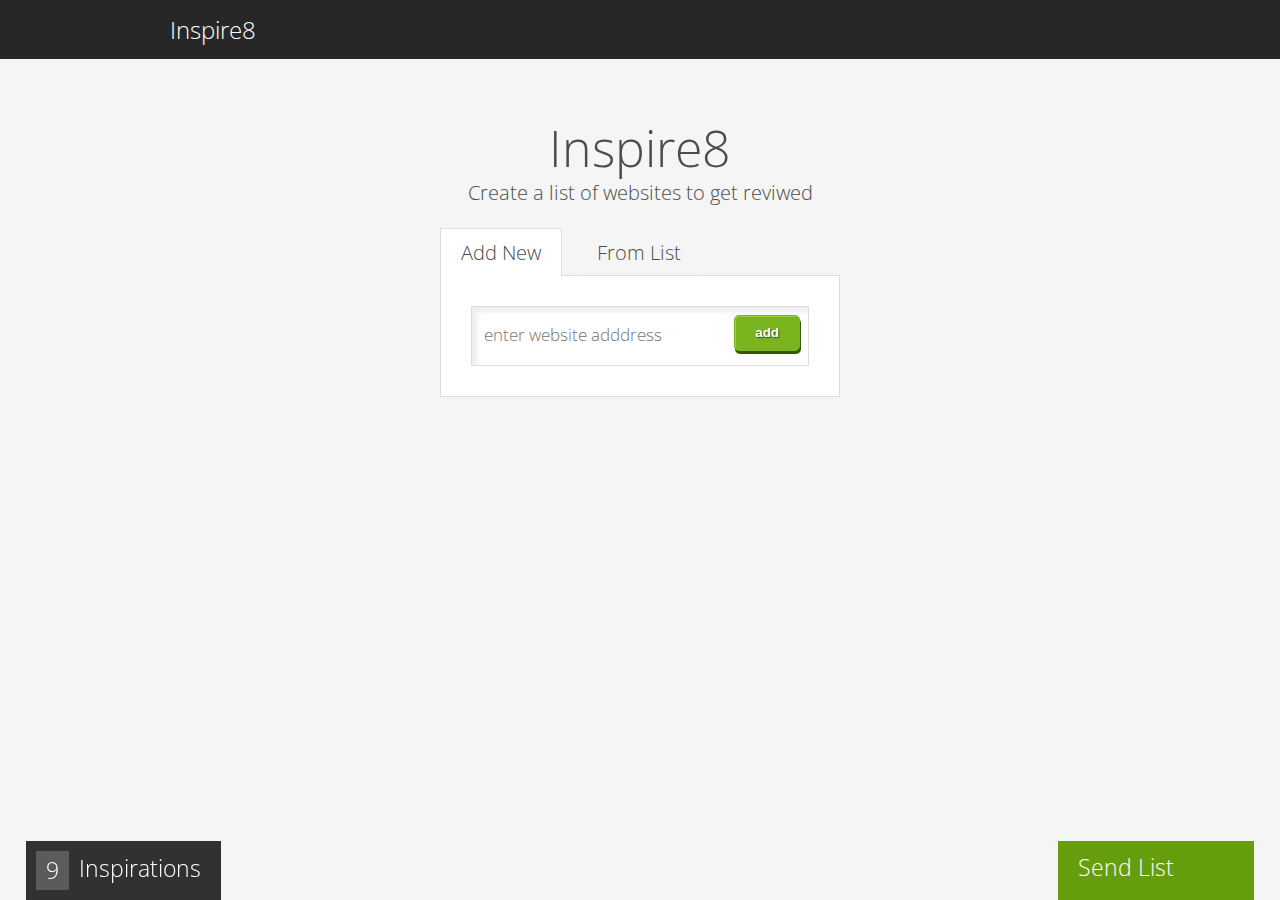
<file: index.html>
<!DOCTYPE html>
<html xmlns="http://www.w3.org/1999/xhtml">
<head>
<meta http-equiv="Content-Type" content="text/html; charset=utf-8" />
<title>Inspire8 - Design direction from feedback</title>
<link href="css/reset.css" rel="stylesheet" type="text/css" />
<link href="css/styles.css" rel="stylesheet" type="text/css" />
 <link href='http://fonts.googleapis.com/css?family=Open+Sans:400,300,600,700' rel='stylesheet' type='text/css'>
 <script src="http://ajax.googleapis.com/ajax/libs/jquery/1.8.1/jquery.min.js"></script>
 <script type="text/javascript" src="js/jquery.flexslider-min.js"></script>
 <script src="js/myscript.js"></script>
</head>

<body>
    <header id="header">
        <div class="inner">
            <h1 class="logo"><a href="index.html">Inspire8</a></h1>
        </div>
    </header>
    <section class="main-content">
        
        <header>
            <h1 class="page-title">Inspire8</h1>
            <h2 class="sub-title">Create a list of websites to get reviwed</h2>
        </header>
        <ul class="add-type-tabs">
            <li class="add-new active"><a href="#">Add New</a></li>
            <li class="from-list "><a href="#">From List</a></li>
        </ul>
        <section class="add-new-section">
            <div class="input-background">
                <input type="text" placeholder="enter website adddress" id="add-new-field"/>
                <input type="button" value="add" id="add-new-button"/>
            </div>
        </section>
        <section class="add-from-list-section">
            <ul class="categories-list">
                <li><a href="#">E-Commerce (12)</a></li>
                <li><a href="#">Ui (34)</a></li>
                <li class="active"><a href="#">Illustraion (234)</a></li>
                <li><a href="#">Web Apps (2)</a></li>                    
                <li><a href="#">Portfolio (12)</a></li> 
                <li><a href="#">Corporate (123)</a></li>                    
            </ul>
            <div id="design-list-container">
            <ul class="design-list slides">
                <li class="category">
                    <ul class="category-designs">
                        
                        <li>
                            <img src="images/design1.png" alt="" />
                            <div class="meta-info">
                                <span>seekairun.co.il</span>
                                <a href="#" class="add-from-list-button"></a>
                                <a href="#" class="remove-button" title="Remove"></a>
                                <a href="#" class="drag-button" title="Drag to Rearange"></a>

                            </div>
                        </li>
                        <li>
                            <img src="images/design1.png" alt="" />
                            <div class="meta-info">
                                <span>seekairun.co.il</span>
                                <a href="#" class="add-from-list-button"></a>
                                <a href="#" class="remove-button" title="Remove"></a>
                                <a href="#" class="drag-button" title="Drag to Rearange"></a>

                            </div>
                        </li>
                                        <li>
                            <img src="images/design1.png" alt="" />
                            <div class="meta-info">
                                <span>seekairun.co.il</span>
                                <a href="#" class="add-from-list-button"></a>
                                <a href="#" class="remove-button" title="Remove"></a>
                                <a href="#" class="drag-button" title="Drag to Rearange"></a>

                            </div>
                        </li>
                                        <li>
                            <img src="images/design1.png" alt="" />
                            <div class="meta-info">
                                <span>seekairun.co.il</span>
                                <a href="#" class="add-from-list-button"></a>
                                <a href="#" class="remove-button" title="Remove"></a>
                                <a href="#" class="drag-button" title="Drag to Rearange"></a>

                            </div>
                        </li>
                                        <li>
                            <img src="images/design1.png" alt="" />
                            <div class="meta-info">
                                <span>seekairun.co.il</span>
                                <a href="#" class="add-from-list-button"></a>
                                <a href="#" class="remove-button" title="Remove"></a>
                                <a href="#" class="drag-button" title="Drag to Rearange"></a>

                            </div>
                        </li>
                                        <li>
                            <img src="images/design1.png" alt="" />
                            <div class="meta-info">
                                <span>seekairun.co.il</span>
                                <a href="#" class="add-from-list-button"></a>
                                <a href="#" class="remove-button" title="Remove"></a>
                                <a href="#" class="drag-button" title="Drag to Rearange"></a>

                            </div>
                        </li>
                                        <li>
                            <img src="images/design1.png" alt="" />
                            <div class="meta-info">
                                <span>seekairun.co.il</span>
                                <a href="#" class="add-from-list-button"></a>
                                <a href="#" class="remove-button" title="Remove"></a>
                                <a href="#" class="drag-button" title="Drag to Rearange"></a>

                            </div>
                        </li>
                                        <li>
                            <img src="images/design1.png" alt="" />
                            <div class="meta-info">
                                <span>seekairun.co.il</span>
                                <a href="#" class="add-from-list-button"></a>
                                <a href="#" class="remove-button" title="Remove"></a>
                                <a href="#" class="drag-button" title="Drag to Rearange"></a>

                            </div>
                        </li>
                                        <li>
                            <img src="images/design1.png" alt="" />
                            <div class="meta-info">
                                <span>seekairun.co.il</span>
                                <a href="#" class="add-from-list-button"></a>
                                <a href="#" class="remove-button" title="Remove"></a>
                                <a href="#" class="drag-button" title="Drag to Rearange"></a>

                            </div>
                        </li>
                                        <li>
                            <img src="images/design1.png" alt="" />
                            <div class="meta-info">
                                <span>seekairun.co.il</span>
                                <a href="#" class="add-from-list-button"></a>
                                <a href="#" class="remove-button" title="Remove"></a>
                                <a href="#" class="drag-button" title="Drag to Rearange"></a>

                            </div>
                        </li>               

                     </ul>
                </li>
                <li class="category">
                    <ul class="category-designs">
                        
                        <li>
                            <img src="images/design1.png" alt="" />
                            <div class="meta-info">
                                <span>seekairun.co.il</span>
                                <a href="#" class="add-from-list-button"></a>
                                <a href="#" class="remove-button" title="Remove"></a>
                                <a href="#" class="drag-button" title="Drag to Rearange"></a>

                            </div>
                        </li>
                        <li>
                            <img src="images/design1.png" alt="" />
                            <div class="meta-info">
                                <span>seekairun.co.il</span>
                                <a href="#" class="add-from-list-button"></a>
                                <a href="#" class="remove-button" title="Remove"></a>
                                <a href="#" class="drag-button" title="Drag to Rearange"></a>

                            </div>
                        </li>
                                        <li>
                            <img src="images/design1.png" alt="" />
                            <div class="meta-info">
                                <span>seekairun.co.il</span>
                                <a href="#" class="add-from-list-button"></a>
                                <a href="#" class="remove-button" title="Remove"></a>
                                <a href="#" class="drag-button" title="Drag to Rearange"></a>

                            </div>
                        </li>
                                        <li>
                            <img src="images/design1.png" alt="" />
                            <div class="meta-info">
                                <span>seekairun.co.il</span>
                                <a href="#" class="add-from-list-button"></a>
                                <a href="#" class="remove-button" title="Remove"></a>
                                <a href="#" class="drag-button" title="Drag to Rearange"></a>

                            </div>
                        </li>
                                        <li>
                            <img src="images/design1.png" alt="" />
                            <div class="meta-info">
                                <span>seekairun.co.il</span>
                                <a href="#" class="add-from-list-button"></a>
                                <a href="#" class="remove-button" title="Remove"></a>
                                <a href="#" class="drag-button" title="Drag to Rearange"></a>

                            </div>
                        </li>
                                        <li>
                            <img src="images/design1.png" alt="" />
                            <div class="meta-info">
                                <span>seekairun.co.il</span>
                                <a href="#" class="add-from-list-button"></a>
                                <a href="#" class="remove-button" title="Remove"></a>
                                <a href="#" class="drag-button" title="Drag to Rearange"></a>

                            </div>
                        </li>
                                        <li>
                            <img src="images/design1.png" alt="" />
                            <div class="meta-info">
                                <span>seekairun.co.il</span>
                                <a href="#" class="add-from-list-button"></a>
                                <a href="#" class="remove-button" title="Remove"></a>
                                <a href="#" class="drag-button" title="Drag to Rearange"></a>

                            </div>
                        </li>
                                        <li>
                            <img src="images/design1.png" alt="" />
                            <div class="meta-info">
                                <span>seekairun.co.il</span>
                                <a href="#" class="add-from-list-button"></a>
                                <a href="#" class="remove-button" title="Remove"></a>
                                <a href="#" class="drag-button" title="Drag to Rearange"></a>

                            </div>
                        </li>
                                        <li>
                            <img src="images/design1.png" alt="" />
                            <div class="meta-info">
                                <span>seekairun.co.il</span>
                                <a href="#" class="add-from-list-button"></a>
                                <a href="#" class="remove-button" title="Remove"></a>
                                <a href="#" class="drag-button" title="Drag to Rearange"></a>

                            </div>
                        </li>
                                        <li>
                            <img src="images/design1.png" alt="" />
                            <div class="meta-info">
                                <span>seekairun.co.il</span>
                                <a href="#" class="add-from-list-button"></a>
                                <a href="#" class="remove-button" title="Remove"></a>
                                <a href="#" class="drag-button" title="Drag to Rearange"></a>

                            </div>
                        </li>               

                     </ul>
                </li>
                <li class="category">
                    <ul class="category-designs">
                        
                        <li>
                            <img src="images/design1.png" alt="" />
                            <div class="meta-info">
                                <span>seekairun.co.il</span>
                                <a href="#" class="add-from-list-button"></a>
                                <a href="#" class="remove-button" title="Remove"></a>
                                <a href="#" class="drag-button" title="Drag to Rearange"></a>

                            </div>
                        </li>
                        <li>
                            <img src="images/design1.png" alt="" />
                            <div class="meta-info">
                                <span>seekairun.co.il</span>
                                <a href="#" class="add-from-list-button"></a>
                                <a href="#" class="remove-button" title="Remove"></a>
                                <a href="#" class="drag-button" title="Drag to Rearange"></a>

                            </div>
                        </li>
                                        <li>
                            <img src="images/design1.png" alt="" />
                            <div class="meta-info">
                                <span>seekairun.co.il</span>
                                <a href="#" class="add-from-list-button"></a>
                                <a href="#" class="remove-button" title="Remove"></a>
                                <a href="#" class="drag-button" title="Drag to Rearange"></a>

                            </div>
                        </li>
                                        <li>
                            <img src="images/design1.png" alt="" />
                            <div class="meta-info">
                                <span>seekairun.co.il</span>
                                <a href="#" class="add-from-list-button"></a>
                                <a href="#" class="remove-button" title="Remove"></a>
                                <a href="#" class="drag-button" title="Drag to Rearange"></a>

                            </div>
                        </li>
                                        <li>
                            <img src="images/design1.png" alt="" />
                            <div class="meta-info">
                                <span>seekairun.co.il</span>
                                <a href="#" class="add-from-list-button"></a>
                                <a href="#" class="remove-button" title="Remove"></a>
                                <a href="#" class="drag-button" title="Drag to Rearange"></a>

                            </div>
                        </li>
                                        <li>
                            <img src="images/design1.png" alt="" />
                            <div class="meta-info">
                                <span>seekairun.co.il</span>
                                <a href="#" class="add-from-list-button"></a>
                                <a href="#" class="remove-button" title="Remove"></a>
                                <a href="#" class="drag-button" title="Drag to Rearange"></a>

                            </div>
                        </li>
                                        <li>
                            <img src="images/design1.png" alt="" />
                            <div class="meta-info">
                                <span>seekairun.co.il</span>
                                <a href="#" class="add-from-list-button"></a>
                                <a href="#" class="remove-button" title="Remove"></a>
                                <a href="#" class="drag-button" title="Drag to Rearange"></a>

                            </div>
                        </li>
                                        <li>
                            <img src="images/design1.png" alt="" />
                            <div class="meta-info">
                                <span>seekairun.co.il</span>
                                <a href="#" class="add-from-list-button"></a>
                                <a href="#" class="remove-button" title="Remove"></a>
                                <a href="#" class="drag-button" title="Drag to Rearange"></a>

                            </div>
                        </li>
                                        <li>
                            <img src="images/design1.png" alt="" />
                            <div class="meta-info">
                                <span>seekairun.co.il</span>
                                <a href="#" class="add-from-list-button"></a>
                                <a href="#" class="remove-button" title="Remove"></a>
                                <a href="#" class="drag-button" title="Drag to Rearange"></a>

                            </div>
                        </li>
                                        <li>
                            <img src="images/design1.png" alt="" />
                            <div class="meta-info">
                                <span>seekairun.co.il</span>
                                <a href="#" class="add-from-list-button"></a>
                                <a href="#" class="remove-button" title="Remove"></a>
                                <a href="#" class="drag-button" title="Drag to Rearange"></a>

                            </div>
                        </li>               

                     </ul>
                </li>
                <li class="category">
                    <ul class="category-designs">
                        
                        <li>
                            <img src="images/design1.png" alt="" />
                            <div class="meta-info">
                                <span>seekairun.co.il</span>
                                <a href="#" class="add-from-list-button"></a>
                                <a href="#" class="remove-button" title="Remove"></a>
                                <a href="#" class="drag-button" title="Drag to Rearange"></a>

                            </div>
                        </li>
                        <li>
                            <img src="images/design1.png" alt="" />
                            <div class="meta-info">
                                <span>seekairun.co.il</span>
                                <a href="#" class="add-from-list-button"></a>
                                <a href="#" class="remove-button" title="Remove"></a>
                                <a href="#" class="drag-button" title="Drag to Rearange"></a>

                            </div>
                        </li>
                                        <li>
                            <img src="images/design1.png" alt="" />
                            <div class="meta-info">
                                <span>seekairun.co.il</span>
                                <a href="#" class="add-from-list-button"></a>
                                <a href="#" class="remove-button" title="Remove"></a>
                                <a href="#" class="drag-button" title="Drag to Rearange"></a>

                            </div>
                        </li>
                                        <li>
                            <img src="images/design1.png" alt="" />
                            <div class="meta-info">
                                <span>seekairun.co.il</span>
                                <a href="#" class="add-from-list-button"></a>
                                <a href="#" class="remove-button" title="Remove"></a>
                                <a href="#" class="drag-button" title="Drag to Rearange"></a>

                            </div>
                        </li>
                                        <li>
                            <img src="images/design1.png" alt="" />
                            <div class="meta-info">
                                <span>seekairun.co.il</span>
                                <a href="#" class="add-from-list-button"></a>
                                <a href="#" class="remove-button" title="Remove"></a>
                                <a href="#" class="drag-button" title="Drag to Rearange"></a>

                            </div>
                        </li>
                                        <li>
                            <img src="images/design1.png" alt="" />
                            <div class="meta-info">
                                <span>seekairun.co.il</span>
                                <a href="#" class="add-from-list-button"></a>
                                <a href="#" class="remove-button" title="Remove"></a>
                                <a href="#" class="drag-button" title="Drag to Rearange"></a>

                            </div>
                        </li>
                                        <li>
                            <img src="images/design1.png" alt="" />
                            <div class="meta-info">
                                <span>seekairun.co.il</span>
                                <a href="#" class="add-from-list-button"></a>
                                <a href="#" class="remove-button" title="Remove"></a>
                                <a href="#" class="drag-button" title="Drag to Rearange"></a>

                            </div>
                        </li>
                                        <li>
                            <img src="images/design1.png" alt="" />
                            <div class="meta-info">
                                <span>seekairun.co.il</span>
                                <a href="#" class="add-from-list-button"></a>
                                <a href="#" class="remove-button" title="Remove"></a>
                                <a href="#" class="drag-button" title="Drag to Rearange"></a>

                            </div>
                        </li>
                                        <li>
                            <img src="images/design1.png" alt="" />
                            <div class="meta-info">
                                <span>seekairun.co.il</span>
                                <a href="#" class="add-from-list-button"></a>
                                <a href="#" class="remove-button" title="Remove"></a>
                                <a href="#" class="drag-button" title="Drag to Rearange"></a>

                            </div>
                        </li>
                                        <li>
                            <img src="images/design1.png" alt="" />
                            <div class="meta-info">
                                <span>seekairun.co.il</span>
                                <a href="#" class="add-from-list-button"></a>
                                <a href="#" class="remove-button" title="Remove"></a>
                                <a href="#" class="drag-button" title="Drag to Rearange"></a>

                            </div>
                        </li>               

                     </ul>
                </li>
                <li class="category">
                    <ul class="category-designs">
                        
                        <li>
                            <img src="images/design1.png" alt="" />
                            <div class="meta-info">
                                <span>seekairun.co.il</span>
                                <a href="#" class="add-from-list-button"></a>
                                <a href="#" class="remove-button" title="Remove"></a>
                                <a href="#" class="drag-button" title="Drag to Rearange"></a>

                            </div>
                        </li>
                        <li>
                            <img src="images/design1.png" alt="" />
                            <div class="meta-info">
                                <span>seekairun.co.il</span>
                                <a href="#" class="add-from-list-button"></a>
                                <a href="#" class="remove-button" title="Remove"></a>
                                <a href="#" class="drag-button" title="Drag to Rearange"></a>

                            </div>
                        </li>
                                        <li>
                            <img src="images/design1.png" alt="" />
                            <div class="meta-info">
                                <span>seekairun.co.il</span>
                                <a href="#" class="add-from-list-button"></a>
                                <a href="#" class="remove-button" title="Remove"></a>
                                <a href="#" class="drag-button" title="Drag to Rearange"></a>

                            </div>
                        </li>
                                        <li>
                            <img src="images/design1.png" alt="" />
                            <div class="meta-info">
                                <span>seekairun.co.il</span>
                                <a href="#" class="add-from-list-button"></a>
                                <a href="#" class="remove-button" title="Remove"></a>
                                <a href="#" class="drag-button" title="Drag to Rearange"></a>

                            </div>
                        </li>
                                        <li>
                            <img src="images/design1.png" alt="" />
                            <div class="meta-info">
                                <span>seekairun.co.il</span>
                                <a href="#" class="add-from-list-button"></a>
                                <a href="#" class="remove-button" title="Remove"></a>
                                <a href="#" class="drag-button" title="Drag to Rearange"></a>

                            </div>
                        </li>
                                        <li>
                            <img src="images/design1.png" alt="" />
                            <div class="meta-info">
                                <span>seekairun.co.il</span>
                                <a href="#" class="add-from-list-button"></a>
                                <a href="#" class="remove-button" title="Remove"></a>
                                <a href="#" class="drag-button" title="Drag to Rearange"></a>

                            </div>
                        </li>
                                        <li>
                            <img src="images/design1.png" alt="" />
                            <div class="meta-info">
                                <span>seekairun.co.il</span>
                                <a href="#" class="add-from-list-button"></a>
                                <a href="#" class="remove-button" title="Remove"></a>
                                <a href="#" class="drag-button" title="Drag to Rearange"></a>

                            </div>
                        </li>
                                        <li>
                            <img src="images/design1.png" alt="" />
                            <div class="meta-info">
                                <span>seekairun.co.il</span>
                                <a href="#" class="add-from-list-button"></a>
                                <a href="#" class="remove-button" title="Remove"></a>
                                <a href="#" class="drag-button" title="Drag to Rearange"></a>

                            </div>
                        </li>
                                        <li>
                            <img src="images/design1.png" alt="" />
                            <div class="meta-info">
                                <span>seekairun.co.il</span>
                                <a href="#" class="add-from-list-button"></a>
                                <a href="#" class="remove-button" title="Remove"></a>
                                <a href="#" class="drag-button" title="Drag to Rearange"></a>

                            </div>
                        </li>
                                        <li>
                            <img src="images/design1.png" alt="" />
                            <div class="meta-info">
                                <span>seekairun.co.il</span>
                                <a href="#" class="add-from-list-button"></a>
                                <a href="#" class="remove-button" title="Remove"></a>
                                <a href="#" class="drag-button" title="Drag to Rearange"></a>

                            </div>
                        </li>               

                     </ul>
                </li>
                <li class="category">
                    <ul class="category-designs">
                        
                        <li>
                            <img src="images/design1.png" alt="" />
                            <div class="meta-info">
                                <span>seekairun.co.il</span>
                                <a href="#" class="add-from-list-button"></a>
                                <a href="#" class="remove-button" title="Remove"></a>
                                <a href="#" class="drag-button" title="Drag to Rearange"></a>

                            </div>
                        </li>
                        <li>
                            <img src="images/design1.png" alt="" />
                            <div class="meta-info">
                                <span>seekairun.co.il</span>
                                <a href="#" class="add-from-list-button"></a>
                                <a href="#" class="remove-button" title="Remove"></a>
                                <a href="#" class="drag-button" title="Drag to Rearange"></a>

                            </div>
                        </li>
                                        <li>
                            <img src="images/design1.png" alt="" />
                            <div class="meta-info">
                                <span>seekairun.co.il</span>
                                <a href="#" class="add-from-list-button"></a>
                                <a href="#" class="remove-button" title="Remove"></a>
                                <a href="#" class="drag-button" title="Drag to Rearange"></a>

                            </div>
                        </li>
                                        <li>
                            <img src="images/design1.png" alt="" />
                            <div class="meta-info">
                                <span>seekairun.co.il</span>
                                <a href="#" class="add-from-list-button"></a>
                                <a href="#" class="remove-button" title="Remove"></a>
                                <a href="#" class="drag-button" title="Drag to Rearange"></a>

                            </div>
                        </li>
                                        <li>
                            <img src="images/design1.png" alt="" />
                            <div class="meta-info">
                                <span>seekairun.co.il</span>
                                <a href="#" class="add-from-list-button"></a>
                                <a href="#" class="remove-button" title="Remove"></a>
                                <a href="#" class="drag-button" title="Drag to Rearange"></a>

                            </div>
                        </li>
                                        <li>
                            <img src="images/design1.png" alt="" />
                            <div class="meta-info">
                                <span>seekairun.co.il</span>
                                <a href="#" class="add-from-list-button"></a>
                                <a href="#" class="remove-button" title="Remove"></a>
                                <a href="#" class="drag-button" title="Drag to Rearange"></a>

                            </div>
                        </li>
                                        <li>
                            <img src="images/design1.png" alt="" />
                            <div class="meta-info">
                                <span>seekairun.co.il</span>
                                <a href="#" class="add-from-list-button"></a>
                                <a href="#" class="remove-button" title="Remove"></a>
                                <a href="#" class="drag-button" title="Drag to Rearange"></a>

                            </div>
                        </li>
                                        <li>
                            <img src="images/design1.png" alt="" />
                            <div class="meta-info">
                                <span>seekairun.co.il</span>
                                <a href="#" class="add-from-list-button"></a>
                                <a href="#" class="remove-button" title="Remove"></a>
                                <a href="#" class="drag-button" title="Drag to Rearange"></a>

                            </div>
                        </li>
                                        <li>
                            <img src="images/design1.png" alt="" />
                            <div class="meta-info">
                                <span>seekairun.co.il</span>
                                <a href="#" class="add-from-list-button"></a>
                                <a href="#" class="remove-button" title="Remove"></a>
                                <a href="#" class="drag-button" title="Drag to Rearange"></a>

                            </div>
                        </li>
                                        <li>
                            <img src="images/design1.png" alt="" />
                            <div class="meta-info">
                                <span>seekairun.co.il</span>
                                <a href="#" class="add-from-list-button"></a>
                                <a href="#" class="remove-button" title="Remove"></a>
                                <a href="#" class="drag-button" title="Drag to Rearange"></a>

                            </div>
                        </li>               

                     </ul>
                </li>
            </ul>
        </div>

        </section>


    </section>

<aside id="bag">
    <header id="qty">
        <span class="total">121</span>
        <h4>Inspirations</h4>

    </header>
    <a href="#" class="next-button send-list">Send List</a>
    <ul class="bag-list slides">
        <li>
            <img src="images/design1.png" alt="" />
            <div class="meta-info">
                <span>seekairun.co.il</span>
                <a href="#" class="remove-button" title="Remove"></a>
                <a href="#" class="drag-button" title="Drag to Rearange"></a>
            </div>
        </li>
        <li>
            <img src="images/design1.png" alt="" />
            <div class="meta-info">
                <span>seekairun.co.il</span>
                <a href="#" class="remove-button" title="Remove"></a>
                <a href="#" class="drag-button" title="Drag to Rearange"></a>
            </div>
        </li>
         <li>
            <img src="images/design1.png" alt="" />
            <div class="meta-info">
                <span>seekairun.co.il</span>
                <a href="#" class="remove-button" title="Remove"></a>
                <a href="#" class="drag-button" title="Drag to Rearange"></a>
            </div>
        </li>
                <li>
            <img src="images/design1.png" alt="" />
            <div class="meta-info">
                <span>seekairun.co.il</span>
                <a href="#" class="remove-button" title="Remove"></a>
                <a href="#" class="drag-button" title="Drag to Rearange"></a>
            </div>
        </li>
        <li>
            <img src="images/design1.png" alt="" />
            <div class="meta-info">
                <span>seekairun.co.il</span>
                <a href="#" class="remove-button" title="Remove"></a>
                <a href="#" class="drag-button" title="Drag to Rearange"></a>
            </div>
        </li>
         <li>
            <img src="images/design1.png" alt="" />
            <div class="meta-info">
                <span>seekairun.co.il</span>
                <a href="#" class="remove-button" title="Remove"></a>
                <a href="#" class="drag-button" title="Drag to Rearange"></a>
            </div>
        </li>
                <li>
            <img src="images/design1.png" alt="" />
            <div class="meta-info">
                <span>seekairun.co.il</span>
                <a href="#" class="remove-button" title="Remove"></a>
                <a href="#" class="drag-button" title="Drag to Rearange"></a>
            </div>
        </li>
        <li>
            <img src="images/design1.png" alt="" />
            <div class="meta-info">
                <span>seekairun.co.il</span>
                <a href="#" class="remove-button" title="Remove"></a>
                <a href="#" class="drag-button" title="Drag to Rearange"></a>
            </div>
        </li>
         <li>
            <img src="images/design1.png" alt="" />
            <div class="meta-info">
                <span>seekairun.co.il</span>
                <a href="#" class="remove-button" title="Remove"></a>
                <a href="#" class="drag-button" title="Drag to Rearange"></a>
            </div>
        </li>

    </ul>
    <a href="#" class="previous-arrow" title="Scroll Back"></a>
    <a href="#" class="next-arrow" title="Scroll Forward"></a>

</aside>    



</body>
</html>
</file>
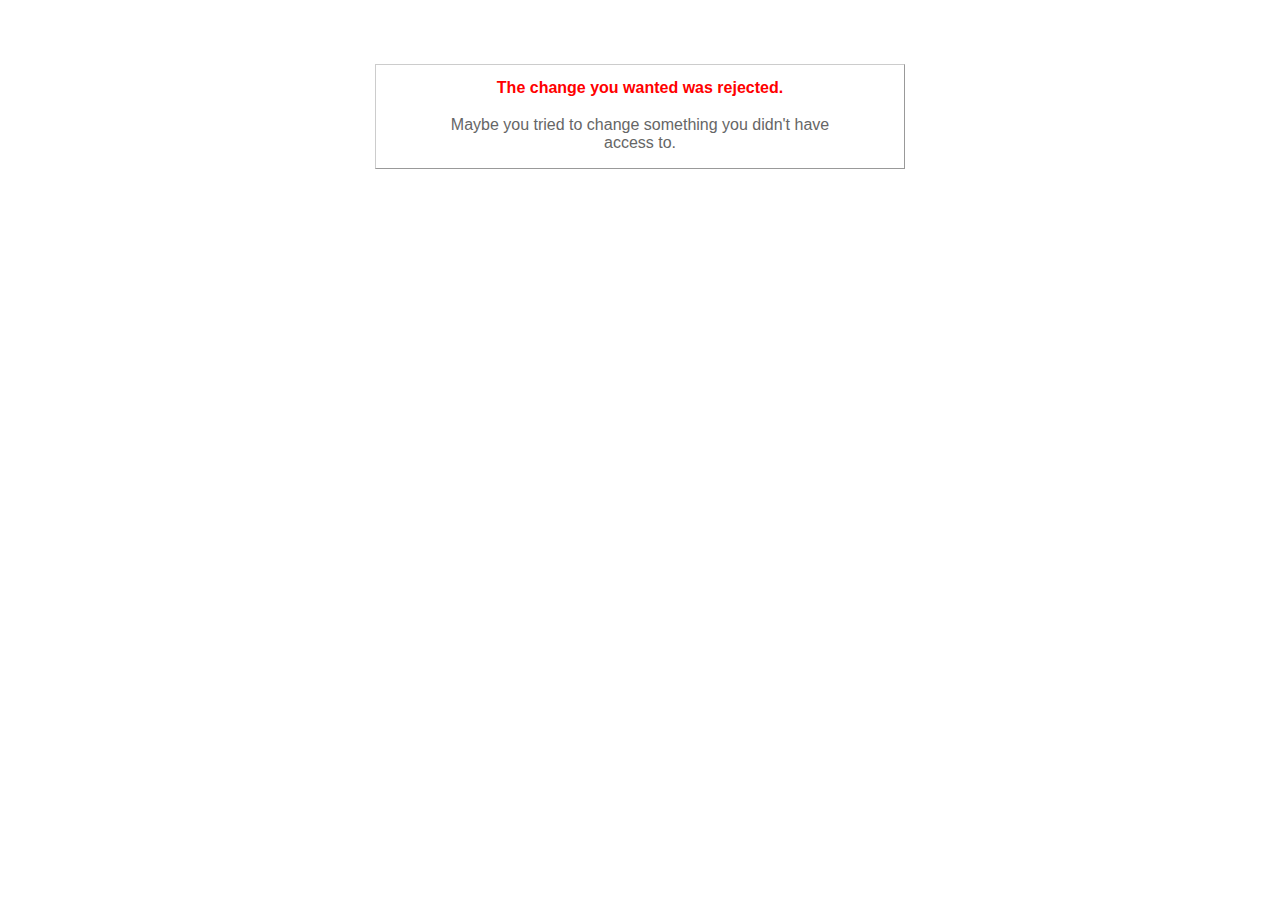
<file: public/422.html>
<!DOCTYPE html>
<html>
<head>
  <title>The change you wanted was rejected (422)</title>
  <style type="text/css">
    body { background-color: #fff; color: #666; text-align: center; font-family: arial, sans-serif; }
    div.dialog {
      width: 25em;
      padding: 0 4em;
      margin: 4em auto 0 auto;
      border: 1px solid #ccc;
      border-right-color: #999;
      border-bottom-color: #999;
    }
    h1 { font-size: 100%; color: #f00; line-height: 1.5em; }
  </style>
</head>

<body>
  <!-- This file lives in public/422.html -->
  <div class="dialog">
    <h1>The change you wanted was rejected.</h1>
    <p>Maybe you tried to change something you didn't have access to.</p>
  </div>
</body>
</html>
</file>
<file: css/styles.css>
*{
  -webkit-box-sizing: border-box;
  -moz-box-sizing: border-box;
  box-sizing: border-box;
}

#header {
width:100%;
background:#272727;
}

.inner {
max-width:980px;
width:100%;
margin:0 auto;
}

body {
background:#f5f5f5;
font-family: 'Open Sans', sans-serif;
font-size:1em;
line-height:120%;
color:#4c4c4c;
font-weight:300;
}

#header h1.logo a{
color:white;

font-weight:300;
padding:20px;
padding-left:20px;
display:block;
text-decoration:none;
font-size:24px;
}


.main-content {
max-width:980px;
width:100%;
margin:0 auto;
margin-top:80px;
}

.page-title,
.sub-title {

font-size:50px;
font-weight:300;
text-align:center;
}

.sub-title {
font-size:20px;
margin-top:25px;
}



.add-type-tabs {

width:400px;
margin:0 auto;
margin-top:40px;
}

.add-type-tabs li {
display:inline-block;
margin-right:10px;
}

.add-type-tabs li a {
color:#4c4c4c;
text-decoration:none;
font-size:20px;
padding:10px 20px;
border:1px solid #f5f5f5;
border-bottom:none;
}

.add-type-tabs li.active a,
.add-type-tabs a:hover {
background:white;
border:1px solid #ddd;
border-bottom:none;

}

.add-new-section {
background:white;
border:1px solid #ddd;
width:400px;
margin:0 auto;
padding:30px;
margin-top:11px;

}

.add-new-section .input-background {
border:1px solid #ddd;
height:60px;
display:block;
box-shadow:inset 5px 5px 5px rgba(0,0,0,0.07);

}

.add-new-section .input-background #add-new-field {
background:none;
border:none;
margin:10px;
margin-top:15px;
width:230px;
font-family: 'Open Sans', sans-serif;
font-size:17px;
color:#717171;
font-weight:300;
}
.add-new-section .input-background  #add-new-button {
float:right;
margin:8px;
margin-left:0px;
}
input[type=button]:hover {
border:1px solid #659d0d;
font-weight:600;
color:white;
padding:10px 20px;
box-shadow:1px 2px 0px #365507, inset 1px 1px 0px #94bf27 ;
background:#659d0d;
border-radius:5px;
text-shadow:1px 1px 1px #365507;
cursor:pointer;

}

input[type=button] {
border:1px solid #7ab41e;
font-weight:600;
color:white;
padding:10px 20px;
box-shadow:1px 3px 0px #365507, inset 1px 1px 0px #98d439;
padding-top:9px;
background:#7ab41e;
border-radius:5px;
text-shadow:1px 1px 1px #365507;
cursor:pointer;
}

input[type=button]:active{
border:1px solid #4c750b;
font-weight:600;
color:white;
padding:10px 20px;
box-shadow:1px 2px 0px #94bf27, inset 1px 2px 0px #365507;
padding-top:11px;
background:#4c750b;
border-radius:5px;
text-shadow:1px 1px 1px #365507;
cursor:pointer;
}


.add-from-list-section {
background:white;
display:none;

border:1px solid #ddd;
max-width:960px;
width:100%;
margin:0 auto;
padding:30px;
margin-top:11px;

}
.add-from-list-section:after {
visibility: hidden;
     display: block;
     font-size: 0;
     content: " ";
     clear: both;
     height: 0;
}

.categories-list {
float:left;
width:20%;
position:relative;
z-index:110;
margin-left:-40px;
}
.categories-list li  {
margin-bottom:7px;
position:relative;
}
.categories-list li a{
display:block;
text-decoration:none;
color:#252522;
font-size:16px;
padding:10px;
padding-left:40px;
}


.categories-list li.activea a,
.categories-list li.flex-active a,
.categories-list a:hover{
background:#659d0d;
color:white;
position:relative;
z-index:110;
}

.categories-list li.flex-active a:before{
content: " ";
width:28px;
height:28px;
position:absolute;
right:-15px;
top:6px;
z-index:100;
background:#659d0d;

transform:rotate(45deg);
-webkit-transform:rotate(45deg);
-moz-transform:rotate(45deg);
}

.categories-list li.flex-active:after,
.categories-list li a:hover:after{
	content:"";
	top:-10px;
	position:absolute;
	display:block;
	z-index:-1;
	left: 0px;
	border-top: 10px solid transparent;
	border-bottom: none;
	border-right: 10px solid #3f600b; 


}

.design-list {
width:80%;

}

.design-list .category-designs li {
float:left;
border:1px solid #ddd;
position:relative;
margin:10px;

}

.design-list .category-designs  li span {
width:100%;
height:auto;
background:rgba(0,0,0,.5);
position:absolute;
color:white;
padding:6px;
bottom:0;
left:0;
z-index:20;
}

.design-list .category-designs  li .meta-info{
width:100%;

height:100%;
background:rgba(0,0,0,.5);
position:absolute;
color:white;
opacity:0;
bottom:0;
left:0;
z-index:10;
-webkit-transition: opacity .25s linear .1s;
-moz-transition: opacity .25s linear .1s;
}

.design-list .category-designs li:hover .meta-info{
opacity:1;

}

.design-list .category-designs li a.add-from-list-button {
content:"";
width:50px;
height:50px;
border-radius:25px;
background:url(../images/cross.png) no-repeat center rgba(0,0,0,.5);
position:absolute;
left:50%;
margin-left:-25px;
top:50%;
margin-top:-25px;
opacity:0.5;
display:block;
z-index:110;
-webkit-transition: all .25s linear .1s;
-moz-transition: all .25s linear .1s;
}

.design-list .category-designs li a.add-from-list-button:hover{
opacity:1;
width:60px;
height:60px;
border-radius:30px;
margin-top:-30px;
margin-left:-30px;
}


/******** bag ****************/

#bag {
	height:169px;
position:fixed;
bottom:-169px;
width:100%;
z-index:1000;
background:rgba(0,0,0,.8);

-webkit-transition: all .25s linear .1s;
-moz-transition: all .25s linear .1s;
}

#bag.open {
bottom:0px;
}


#bag:not(.open):hover {
	bottom:-159px;
	
}


.bag-list li{
position:relative;
margin:5px;
}

.bag-list li span {
width:100%;
height:auto;
background:rgba(0,0,0,.5);
position:absolute;
color:white;
padding:6px;
bottom:0;
left:0;
z-index:20;
}

.bag-list li .meta-info{
width:100%;
height:100%;
background:rgba(0,0,0,.5);
position:absolute;
color:white;
opacity:0;
bottom:0;
left:0;
z-index:10;
-webkit-transition: opacity .25s linear .1s;
-moz-transition: opacity .25s linear .1s;
}

.bag-list li:hover .meta-info{
opacity:1;

}

.bag-list li a.drag-button{
content:"";
width:50px;
height:50px;
border-radius:25px;
background:url(../images/drag.png) no-repeat center rgba(0,0,0,.5);
position:absolute;
left:50%;
margin-left:-25px;
top:50%;
margin-top:-25px;
opacity:0.5;
display:block;
z-index:110;
-webkit-transition: all .25s linear .1s;
-moz-transition: all .25s linear .1s;
}

.bag-list li a.drag-button:hover{
opacity:1;
width:60px;
height:60px;
border-radius:30px;
margin-top:-30px;
margin-left:-30px;
}


.bag-list li a.remove-button{
content:"";
width:20px;
height:20px;
border-radius:25px;
background:url(../images/remove.png) no-repeat center;
position:absolute;
right:10px;
bottom:6px;
margin-top:-25px;
opacity:0.5;
display:block;
z-index:110;
-webkit-transition: all .25s linear .1s;
-moz-transition: all .25s linear .1s;
}
.bag-list li a.remove-button:hover {
opacity:1;
}

#qty {
height:59px;
position:absolute;
top:-59px;
left:2%;
background:rgba(0,0,0,.8);
padding:10px;
padding-right:20px;
cursor:pointer;
-webkit-transition: all .5s linear .1s;
-moz-transition: all .5s linear .1s;

}
 #qty:hover {

	top:-69px;
	height:69px;
}


#qty .total {
float:left;
background:rgba(255,255,255,.2);
color:white;
font-size:23px;
padding:10px;
margin-right:10px;

}

#qty h4 {
font-size:23px;
font-weight:300;
color:white;
float:left;
margin-top:8px;
}


.next-button {
position:absolute;
height:59px;
top:-59px;
right:2%;
background:#659d0d;
padding:20px;
padding-right:80px;
padding-top:17px;
font-size:23px;
color:white;
text-decoration:none;
}

#qty .total {
float:left;
background:rgba(255,255,255,.2);
color:white;

padding:10px;
margin-right:10px;

}

#qty h4 {
font-size:23px;
font-weight:300;
color:white;
float:left;
margin-top:8px;
}


.flex-prev,
.flex-next  {
left:0px;
bottom:40px;
height:90px;
width:50px;
background:url(../images/scroll-left.png) no-repeat rgba(0,0,0,.9) center;
position:absolute;
-webkit-transition: all .25s linear .1s;
-moz-transition: all .25s linear .1s;
z-index:100;
overflow:hidden;
line-height:9999px;
}

.flex-next{
right:0px;
left:auto;
background:url(../images/scroll-right.png) no-repeat rgba(0,0,0,.6) center;
}

.flex-prev:hover,
.flex-next:hover {
background-color:rgba(0,0,0,1) ;
width:60px;
}

.flex-prev.flex-disabled {
left:-40px;

}

.flex-next.flex-disabled {
right:-40px;

}
</file>
